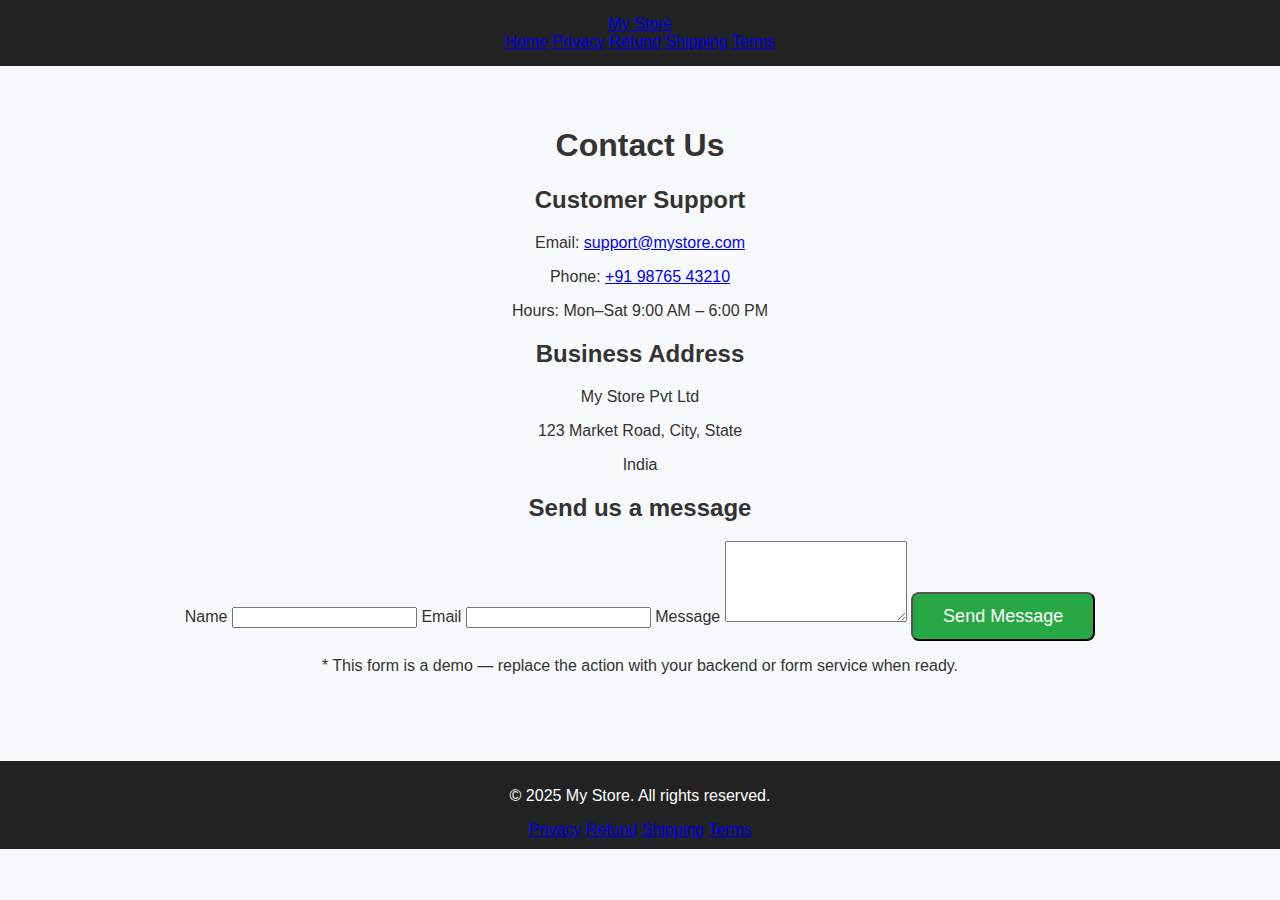
<file: contact.html>
<!DOCTYPE html>
<html lang="en">
<head>
  <meta charset="utf-8" />
  <meta name="viewport" content="width=device-width,initial-scale=1" />
  <title>Contact Us - My Store</title>
  <link rel="stylesheet" href="styles.css" />
</head>
<body>
  <header class="site-header">
    <div class="container">
      <a class="brand" href="index.html">My Store</a>
      <nav class="nav">
        <a href="index.html">Home</a>
        <a href="privacy.html">Privacy</a>
        <a href="refund.html">Refund</a>
        <a href="shipping.html">Shipping</a>
        <a href="terms.html">Terms</a>
      </nav>
    </div>
  </header>

  <main class="container page">
    <h1>Contact Us</h1>

    <section class="contact-grid">
      <div class="card">
        <h2>Customer Support</h2>
        <p>Email: <a href="mailto:support@mystore.com">support@mystore.com</a></p>
        <p>Phone: <a href="tel:+919876543210">+91 98765 43210</a></p>
        <p>Hours: Mon–Sat 9:00 AM – 6:00 PM</p>
      </div>

      <div class="card">
        <h2>Business Address</h2>
        <p>My Store Pvt Ltd</p>
        <p>123 Market Road, City, State</p>
        <p>India</p>
      </div>
    </section>

    <section class="card form-card">
      <h2>Send us a message</h2>
      <form id="contactForm" action="#" method="POST">
        <label>
          Name
          <input type="text" name="name" required />
        </label>

        <label>
          Email
          <input type="email" name="email" required />
        </label>

        <label>
          Message
          <textarea name="message" rows="5" required></textarea>
        </label>

        <button class="btn" type="submit">Send Message</button>
      </form>
      <p class="note">* This form is a demo — replace the action with your backend or form service when ready.</p>
    </section>
  </main>

  <footer class="site-footer">
    <div class="container">
      <p>© 2025 My Store. All rights reserved.</p>
      <nav class="footer-nav">
        <a href="privacy.html">Privacy</a>
        <a href="refund.html">Refund</a>
        <a href="shipping.html">Shipping</a>
        <a href="terms.html">Terms</a>
      </nav>
    </div>
  </footer>
</body>
</html>
</file>
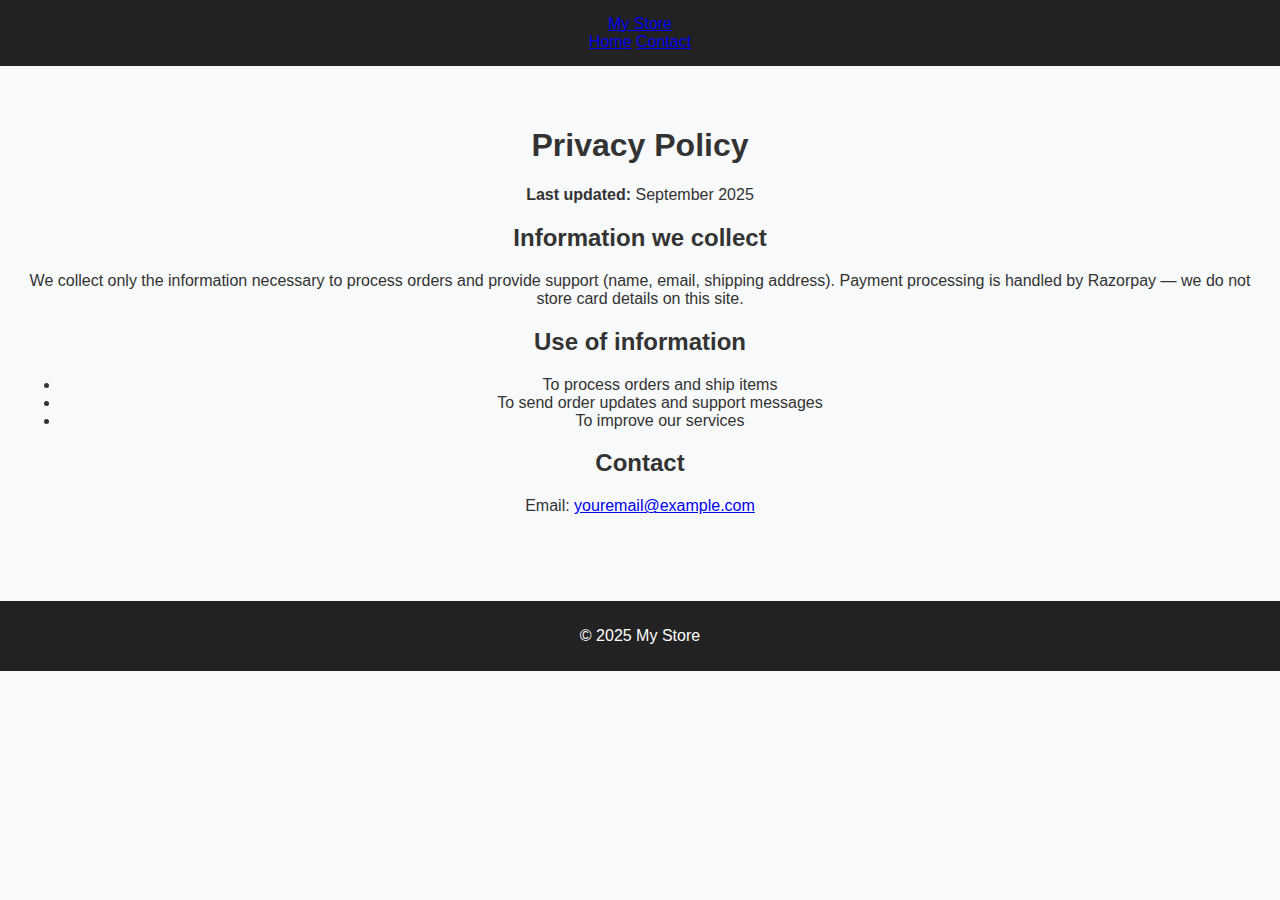
<file: privacy.html>
<!doctype html>
<html lang="en">
<head>
  <meta charset="utf-8" />
  <meta name="viewport" content="width=device-width,initial-scale=1" />
  <title>Privacy Policy - My Store</title>
  <link rel="stylesheet" href="styles.css">
</head>
<body>
  <header class="site-header small">
    <div class="container header-inner">
      <a class="brand" href="index.html">My Store</a>
      <nav class="main-nav">
        <a href="index.html">Home</a>
        <a href="contact.html">Contact</a>
      </nav>
    </div>
  </header>

  <main class="container">
    <h1>Privacy Policy</h1>
    <p><strong>Last updated:</strong> September 2025</p>

    <h2>Information we collect</h2>
    <p>We collect only the information necessary to process orders and provide support (name, email, shipping address). Payment processing is handled by Razorpay — we do not store card details on this site.</p>

    <h2>Use of information</h2>
    <ul>
      <li>To process orders and ship items</li>
      <li>To send order updates and support messages</li>
      <li>To improve our services</li>
    </ul>

    <h2>Contact</h2>
    <p>Email: <a href="mailto:youremail@example.com">youremail@example.com</a></p>
  </main>

  <footer class="site-footer">
    <div class="container footer-inner">
      <p>© 2025 My Store</p>
    </div>
  </footer>
</body>
</html>
</file>
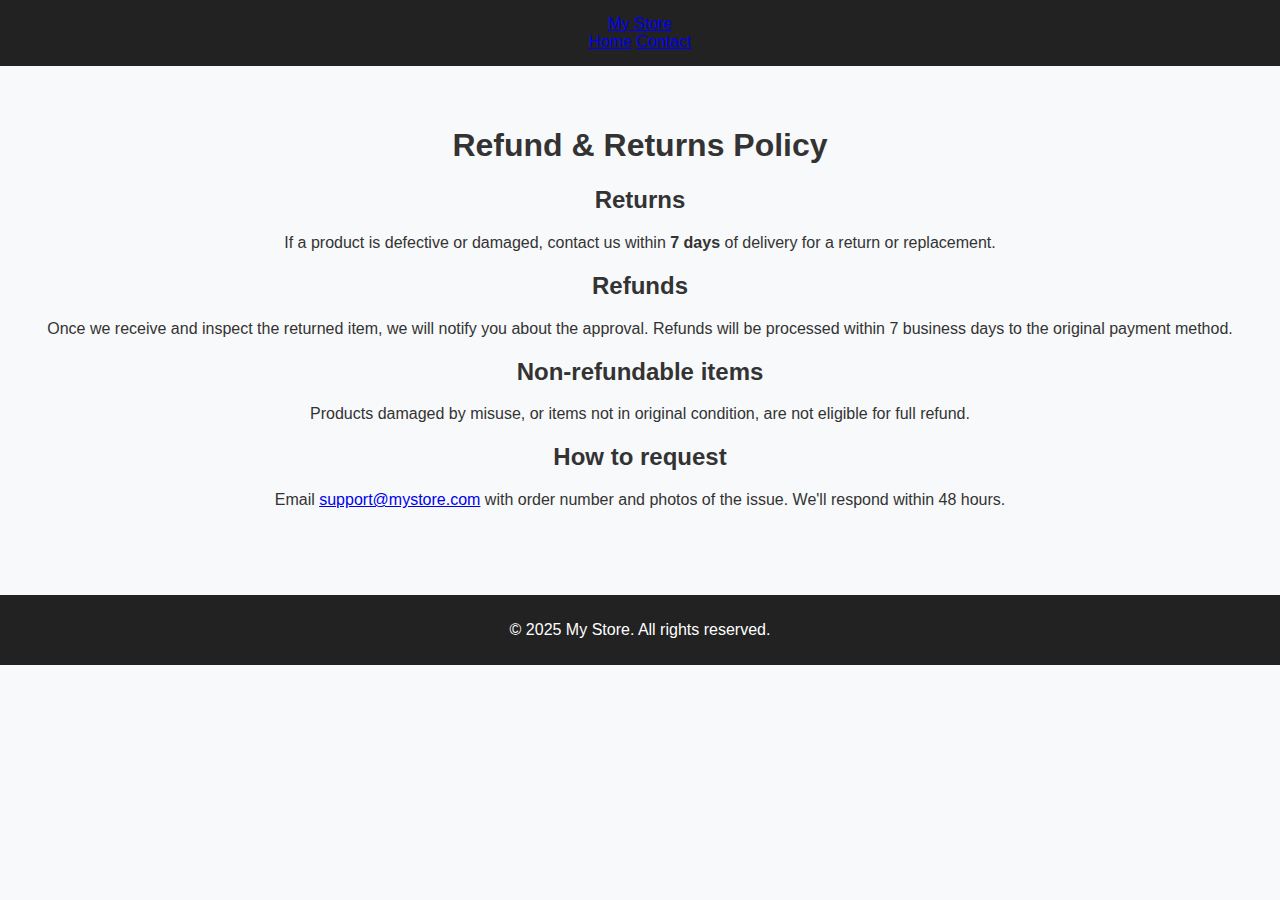
<file: refund.html>
<!DOCTYPE html>
<html lang="en">
<head>
  <meta charset="utf-8" />
  <meta name="viewport" content="width=device-width,initial-scale=1" />
  <title>Refund Policy - My Store</title>
  <link rel="stylesheet" href="styles.css" />
</head>
<body>
  <header class="site-header">
    <div class="container">
      <a class="brand" href="index.html">My Store</a>
      <nav class="nav">
        <a href="index.html">Home</a>
        <a href="contact.html">Contact</a>
      </nav>
    </div>
  </header>

  <main class="container page">
    <h1>Refund & Returns Policy</h1>

    <section class="card">
      <h2>Returns</h2>
      <p>If a product is defective or damaged, contact us within <strong>7 days</strong> of delivery for a return or replacement.</p>

      <h2>Refunds</h2>
      <p>Once we receive and inspect the returned item, we will notify you about the approval. Refunds will be processed within 7 business days to the original payment method.</p>

      <h2>Non-refundable items</h2>
      <p>Products damaged by misuse, or items not in original condition, are not eligible for full refund.</p>

      <h2>How to request</h2>
      <p>Email <a href="mailto:support@mystore.com">support@mystore.com</a> with order number and photos of the issue. We'll respond within 48 hours.</p>
    </section>
  </main>

  <footer class="site-footer">
    <div class="container">
      <p>© 2025 My Store. All rights reserved.</p>
    </div>
  </footer>
</body>
</html>
</file>
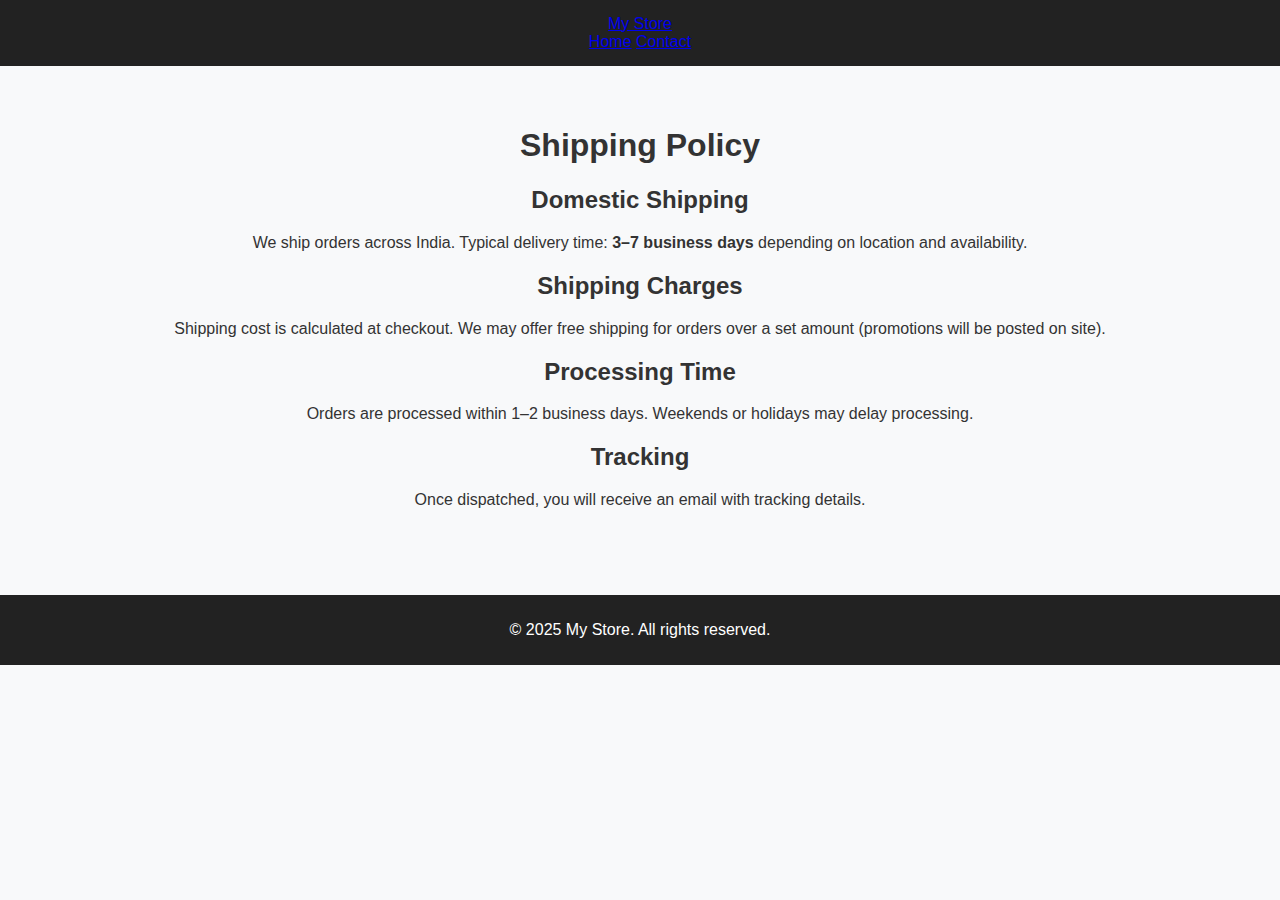
<file: shipping.html>
<!DOCTYPE html>
<html lang="en">
<head>
  <meta charset="utf-8" />
  <meta name="viewport" content="width=device-width,initial-scale=1" />
  <title>Shipping Policy - My Store</title>
  <link rel="stylesheet" href="styles.css" />
</head>
<body>
  <header class="site-header">
    <div class="container">
      <a class="brand" href="index.html">My Store</a>
      <nav class="nav">
        <a href="index.html">Home</a>
        <a href="contact.html">Contact</a>
      </nav>
    </div>
  </header>

  <main class="container page">
    <h1>Shipping Policy</h1>

    <section class="card">
      <h2>Domestic Shipping</h2>
      <p>We ship orders across India. Typical delivery time: <strong>3–7 business days</strong> depending on location and availability.</p>

      <h2>Shipping Charges</h2>
      <p>Shipping cost is calculated at checkout. We may offer free shipping for orders over a set amount (promotions will be posted on site).</p>

      <h2>Processing Time</h2>
      <p>Orders are processed within 1–2 business days. Weekends or holidays may delay processing.</p>

      <h2>Tracking</h2>
      <p>Once dispatched, you will receive an email with tracking details.</p>
    </section>
  </main>

  <footer class="site-footer">
    <div class="container">
      <p>© 2025 My Store. All rights reserved.</p>
    </div>
  </footer>
</body>
</html>
</file>
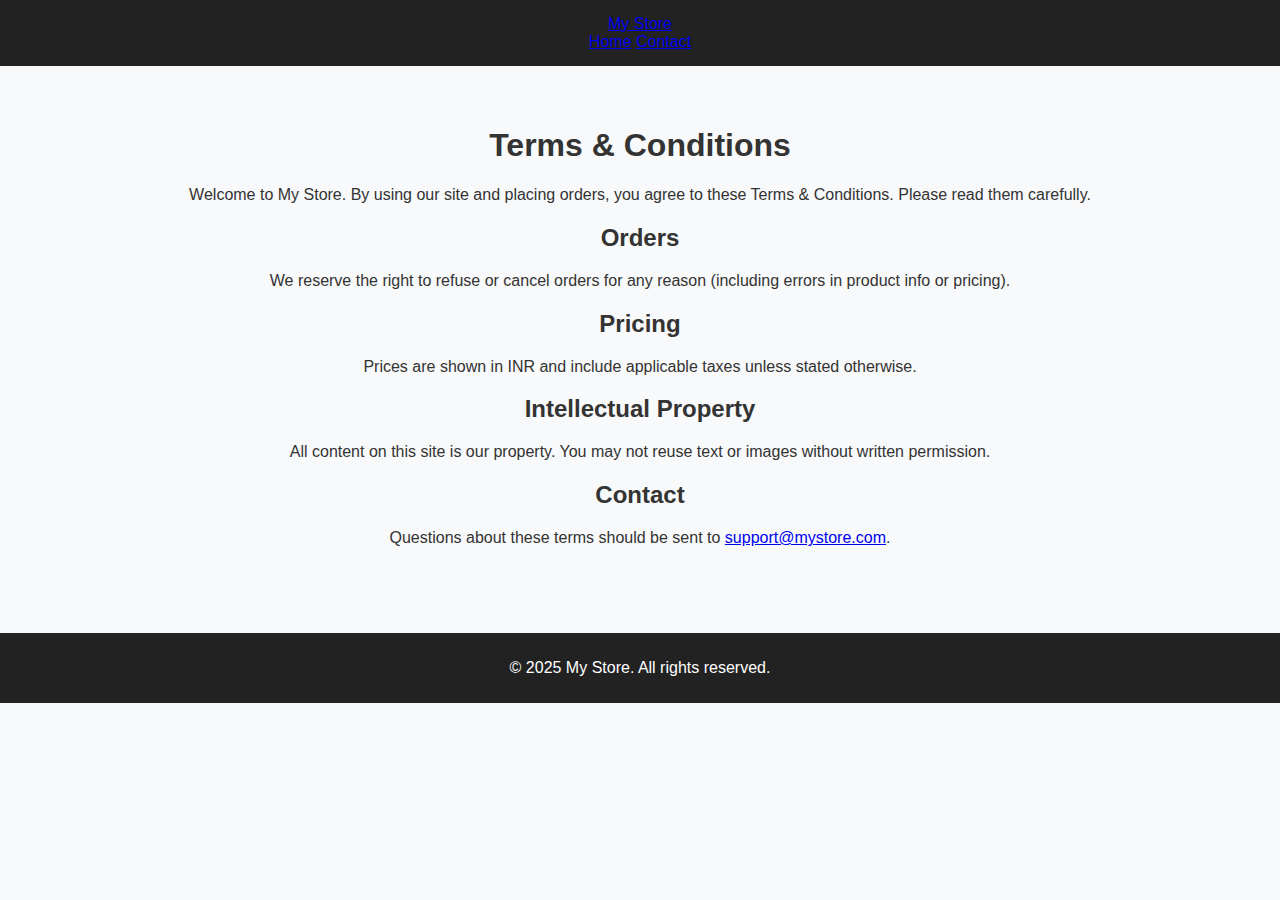
<file: terms.html>
<!DOCTYPE html>
<html lang="en">
<head>
  <meta charset="utf-8" />
  <meta name="viewport" content="width=device-width,initial-scale=1" />
  <title>Terms & Conditions - My Store</title>
  <link rel="stylesheet" href="styles.css" />
</head>
<body>
  <header class="site-header">
    <div class="container">
      <a class="brand" href="index.html">My Store</a>
      <nav class="nav">
        <a href="index.html">Home</a>
        <a href="contact.html">Contact</a>
      </nav>
    </div>
  </header>

  <main class="container page">
    <h1>Terms & Conditions</h1>

    <section class="card">
      <p>Welcome to My Store. By using our site and placing orders, you agree to these Terms & Conditions. Please read them carefully.</p>

      <h2>Orders</h2>
      <p>We reserve the right to refuse or cancel orders for any reason (including errors in product info or pricing).</p>

      <h2>Pricing</h2>
      <p>Prices are shown in INR and include applicable taxes unless stated otherwise.</p>

      <h2>Intellectual Property</h2>
      <p>All content on this site is our property. You may not reuse text or images without written permission.</p>

      <h2>Contact</h2>
      <p>Questions about these terms should be sent to <a href="mailto:support@mystore.com">support@mystore.com</a>.</p>
    </section>
  </main>

  <footer class="site-footer">
    <div class="container">
      <p>© 2025 My Store. All rights reserved.</p>
    </div>
  </footer>
</body>
</html>
</file>
<file: styles.css>
/* Reset some defaults */
body {
  font-family: Arial, sans-serif;
  margin: 0;
  padding: 0;
  background: #f8f9fa;
  color: #333;
  text-align: center;
}

/* Header */
header {
  background: #222;
  color: #fff;
  padding: 15px 0;
}

/* Main Content */
main {
  padding: 40px 20px;
}

/* Button */
.button-container {
  margin-top: 20px;
}

.btn {
  display: inline-block;
  padding: 12px 30px;
  background-color: #28a745;
  color: #fff;
  text-decoration: none;
  font-size: 18px;
  border-radius: 8px;
  transition: background 0.3s ease;
}

.btn:hover {
  background-color: #218838;
}

/* Footer */
footer {
  background: #222;
  color: #fff;
  padding: 10px 0;
  margin-top: 30px;
}
</file>
